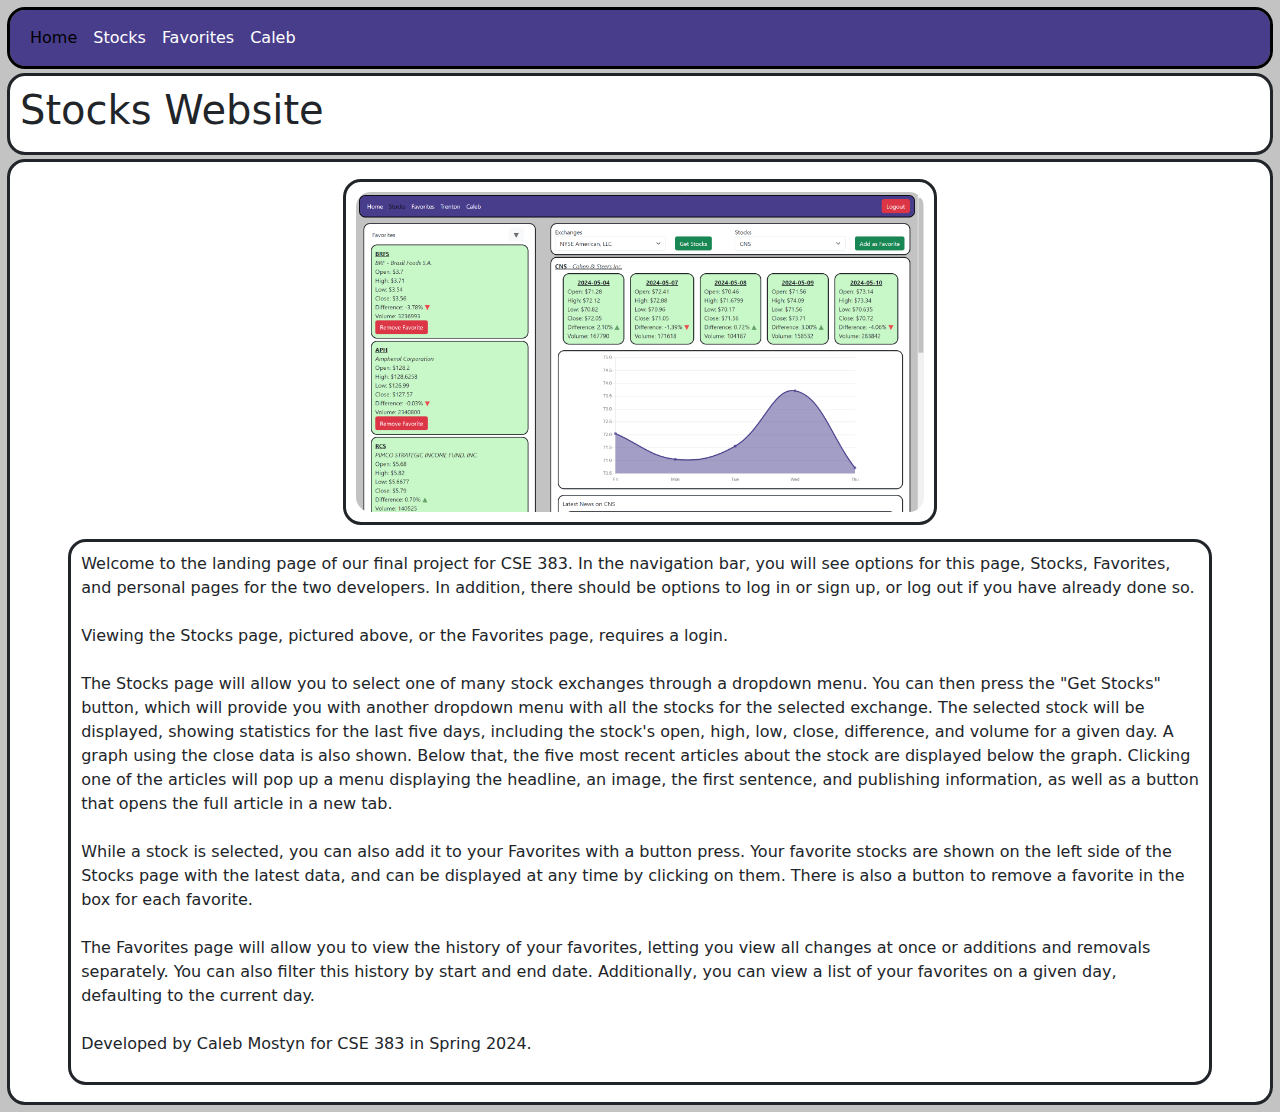
<file: index.html>
<!doctype html>
<html lang="en">

<head>
  <meta charset="utf-8">
  <meta name="viewport" content="width=device-width, initial-scale=1">
  <title>Stocks Website</title>

  <!-- Caleb Mostyn-->
  <!-- CSE 383 Section C -->
  <!-- Kurt Johnson -->
  <!-- Final Project -->

  <!-- Bootstrap -->
  <link href="https://cdn.jsdelivr.net/npm/bootstrap@5.3.3/dist/css/bootstrap.min.css" rel="stylesheet"
    integrity="sha384-QWTKZyjpPEjISv5WaRU9OFeRpok6YctnYmDr5pNlyT2bRjXh0JMhjY6hW+ALEwIH" crossorigin="anonymous">
  <!-- Bootstrap -->
  <script src="https://code.jquery.com/jquery-3.6.3.min.js"
    integrity="sha256-pvPw+upLPUjgMXY0G+8O0xUf+/Im1MZjXxxgOcBQBXU=" crossorigin="anonymous"></script>
  <!-- JQuery -->
  <script src="https://code.jquery.com/jquery-3.7.1.min.js"
    integrity="sha256-/JqT3SQfawRcv/BIHPThkBvs0OEvtFFmqPF/lYI/Cxo=" crossorigin="anonymous"></script>
  <!-- JavaScript -->
  <script src="js/script.js"></script>
  <!-- CSS -->
  <link rel="stylesheet" href="css/style.css">
</head>

<body>
  <nav class="navbar navbar-expand-lg navbar-custom">
    <div class="container-fluid" id="navbar">
      <button class="navbar-toggler" type="button" data-bs-toggle="collapse" data-bs-target="#navbarNavAltMarkup"
        aria-controls="navbarNavAltMarkup" aria-expanded="false" aria-label="Toggle navigation">
        <span class="navbar-toggler-icon"></span>
      </button>
      <div class="collapse navbar-collapse" id="navbarNavAltMarkup">
        <div class="navbar-nav">
          <a class="nav-link active" aria-current="page" href="">Home</a>
          <a class="nav-link" href="stocks.html">Stocks</a>
          <a class="nav-link" href="favorites.html">Favorites</a>
          <a class="nav-link" href="caleb.html">Caleb</a>
        </div>
      </div>
      <form class="form-inline justify-content-end">
        <button type="button" class="btn btn-success mr-2 hiddenContainer" id="login" data-bs-toggle="modal"
          data-bs-target="#loginModal">Login</button>
        <button type="button" class="btn btn-secondary hiddenContainer" id="signUp" data-bs-toggle="modal"
          data-bs-target="#signUpModal">Sign-Up</button>
        <button class="btn btn-danger  hiddenContainer" type="button" id="logout" onclick="logoutUser()">Logout</button>
      </form>
    </div>
  </nav>





  <!-- Login Modal -->
  <div class="modal fade" id="loginModal" tabindex="-1" aria-labelledby="loginLabel" aria-hidden="true">
    <div class="modal-dialog modal-lg">
      <div class="modal-content">
        <div class="modal-header">
          <h1 class="modal-title fs-5" id="loginLabel">Login</h1>
          <button type="button" class="btn-close closebtn" data-bs-dismiss="modal" aria-label="Close"></button>
        </div>

        <div class="modal-body">
          <!-- Alert -->
          <div id="logoutAlert" class="hiddenContainer"></div>
          <form id="loginForm" method="post" onsubmit="loginUser(); return false">
            <div id="accountCreation"></div>
            <div class="form-group">
              <label for="username">Username:</label>
              <input type="text" class="form-control" id="username" name="username" required>
            </div>
            <div class="form-group">
              <label for="password">Password:</label>
              <input type="password" class="form-control" id="password" name="password" required>
            </div>
            <div id="error"></div>
          </form>
        </div>


        <div class="modal-footer">
          <div class="d-flex justify-content-between align-items-center w-100">
            <button type="button" class="btn btn-outline-secondary" onclick="window.location.href = 'index.html';"
              id="home">Home</button>
            <div>
              <button type="button" class="btn btn-secondary" data-bs-toggle="modal"
                data-bs-target="#signUpModal">Sign-Up</button>
              <button type="submit" class="btn btn-success" form="loginForm">Login</button>
            </div>
          </div>
        </div>


      </div>
    </div>
  </div>

  <!-- Sign-Up Modal -->
  <div class="modal fade" id="signUpModal" tabindex="-1" aria-labelledby="signUpLabel" aria-hidden="true">
    <div class="modal-dialog modal-lg">
      <div class="modal-content">
        <div class="modal-header">
          <h1 class="modal-title fs-5" id="signUpLabel">Sign-Up</h1>
          <button type="button" class="btn-close closebtn" data-bs-dismiss="modal" aria-label="Close"></button>
        </div>

        <div class="modal-body">
          <form id="signUpForm" method="post" onsubmit="signUpUser(); return false">
            <div class="form-group">
              <label for="name">Name:</label>
              <input type="text" class="form-control" id="name" name="name" required>
            </div>
            <div class="form-group">
              <label for="username">Username:</label>
              <input type="text" class="form-control" id="username" name="username" required>
            </div>
            <div class="form-group">
              <label for="password">Password:</label>
              <input type="password" class="form-control" id="password" name="password" required>
            </div>
            <div id="error"></div>
          </form>
        </div>

        <div class="modal-footer">
          <div class="d-flex justify-content-between align-items-center w-100">
            <button type="button" class="btn btn-outline-secondary" onclick="window.location.href = 'index.html';"
              id="home">Home</button>
            <div>
              <button type="button" class="btn btn-secondary" data-bs-toggle="modal"
                data-bs-target="#loginModal">Login</button>
              <button type="submit" class="btn btn-success" form="signUpForm">Sign-Up</button>
            </div>
          </div>
        </div>
      </div>
    </div>
  </div>

  <div class="outlined-container">
    <h1>Stocks Website</h1>
  </div>
  
  <div class="outlined-container">
    <div class="row justify-content-center">
      <div class="col-md-6 text-center">
        <div class="outlined-container">
          <img src="resources/stocks-website.png" class="rounded-image img-fluid" alt="Stocks Page Photo">
        </div>
      </div>
  
  </div>
  
    <div class="row justify-content-center">
            <div class="outlined-container" style="width: 90%">
                <p>
                    Welcome to the landing page of our final project for CSE 383. In the navigation bar, you will see options for this page, Stocks, Favorites, and personal pages for the two developers. In addition, there should be options to log in or sign up, or log out if you have already done so. <br><br>
                    Viewing the Stocks page, pictured above, or the Favorites page, requires a login. <br><br>
                    The Stocks page will allow you to select one of many stock exchanges through a dropdown menu. You can then press the "Get Stocks" button, which will provide you with another dropdown menu with all the stocks for the selected exchange. The selected stock will be displayed, showing statistics for the last five days, including the stock's open, high, low, close, difference, and volume for a given day. A graph using the close data is also shown. Below that, the five most recent articles about the stock are displayed below the graph. Clicking one of the articles will pop up a menu displaying the headline, an image, the first sentence, and publishing information, as well as a button that opens the full article in a new tab. <br><br>
                    While a stock is selected, you can also add it to your Favorites with a button press. Your favorite stocks are shown on the left side of the Stocks page with the latest data, and can be displayed at any time by clicking on them. There is also a button to remove a favorite in the box for each favorite. <br><br>
                    The Favorites page will allow you to view the history of your favorites, letting you view all changes at once or additions and removals separately. You can also filter this history by start and end date. Additionally, you can view a list of your favorites on a given day, defaulting to the current day. <br><br>
                    Developed by Caleb Mostyn for CSE 383 in Spring 2024.
                </p>
            </div>
        </div>
    </div>
</div>




  


  <script>
    $(document).ready(function () {
      fetchApiKey();
      refreshButtons();
      var modals = document.querySelectorAll('.modal');

      // Get all modals
      var modals = document.querySelectorAll('.modal');

      // Add event listener to each modal
      modals.forEach(function (modal) {
        modal.addEventListener('hidden.bs.modal', function () {
          // Reset form elements in the modal
          var form = modal.querySelector('form');
          form.reset();

          // Clear error and accountCreation divs
          var errorDiv = modal.querySelector('#error');
          if (errorDiv) {
            errorDiv.innerHTML = "";
          }

          var accountCreationDiv = modal.querySelector('#accountCreation');
          if (accountCreationDiv) {
            accountCreationDiv.innerHTML = "";
          }
        });
      });

    });
  </script>

  <!-- Bootstrap -->
  <script src="https://cdn.jsdelivr.net/npm/bootstrap@5.3.3/dist/js/bootstrap.bundle.min.js"
    integrity="sha384-YvpcrYf0tY3lHB60NNkmXc5s9fDVZLESaAA55NDzOxhy9GkcIdslK1eN7N6jIeHz"
    crossorigin="anonymous"></script>
</body>

</html>
</file>
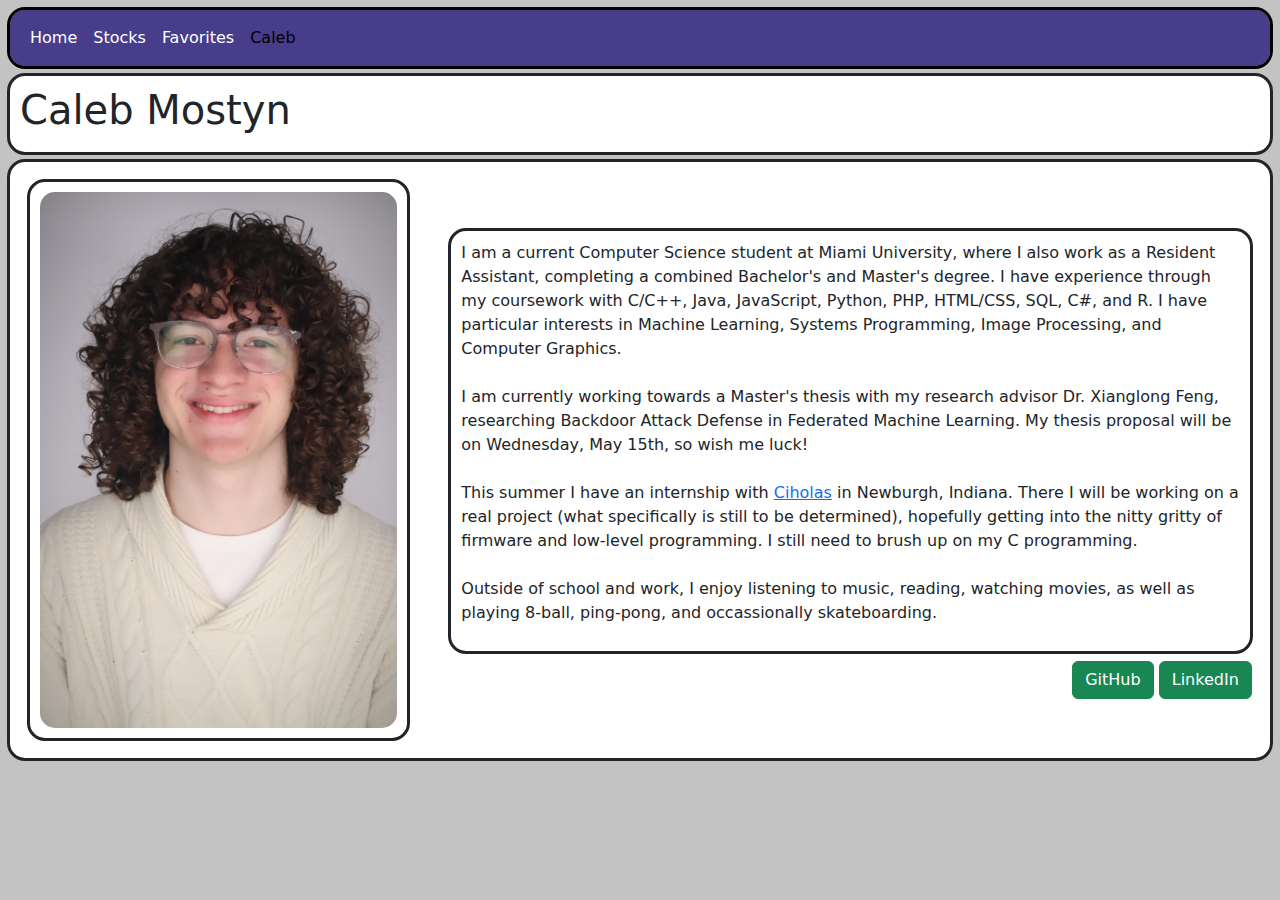
<file: caleb.html>
<!doctype html>
<html lang="en">

<head>
  <meta charset="utf-8">
  <meta name="viewport" content="width=device-width, initial-scale=1">
  <title>Stocks Website</title>

  <!-- Caleb Mostyn-->
  <!-- CSE 383 Section C -->
  <!-- Kurt Johnson -->
  <!-- Final Project -->

  <!-- Bootstrap -->
  <link href="https://cdn.jsdelivr.net/npm/bootstrap@5.3.3/dist/css/bootstrap.min.css" rel="stylesheet"
    integrity="sha384-QWTKZyjpPEjISv5WaRU9OFeRpok6YctnYmDr5pNlyT2bRjXh0JMhjY6hW+ALEwIH" crossorigin="anonymous">
  <!-- Bootstrap -->
  <script src="https://code.jquery.com/jquery-3.6.3.min.js"
    integrity="sha256-pvPw+upLPUjgMXY0G+8O0xUf+/Im1MZjXxxgOcBQBXU=" crossorigin="anonymous"></script>
  <!-- JQuery -->
  <script src="https://code.jquery.com/jquery-3.7.1.min.js"
    integrity="sha256-/JqT3SQfawRcv/BIHPThkBvs0OEvtFFmqPF/lYI/Cxo=" crossorigin="anonymous"></script>
  <!-- JavaScript -->
  <script src="js/script.js"></script>
  <!-- CSS -->
  <link rel="stylesheet" href="css/style.css">
</head>

<body>
  <nav class="navbar navbar-expand-lg navbar-custom">
    <div class="container-fluid" id="navbar">
      <button class="navbar-toggler" type="button" data-bs-toggle="collapse" data-bs-target="#navbarNavAltMarkup"
        aria-controls="navbarNavAltMarkup" aria-expanded="false" aria-label="Toggle navigation">
        <span class="navbar-toggler-icon"></span>
      </button>
      <div class="collapse navbar-collapse" id="navbarNavAltMarkup">
        <div class="navbar-nav">
          <a class="nav-link" href="index.html">Home</a>
          <a class="nav-link" href="stocks.html">Stocks</a>
          <a class="nav-link" href="favorites.html">Favorites</a>
          <a class="nav-link active" aria-current="page" href="">Caleb</a>
        </div>
      </div>
      <form class="form-inline justify-content-end">
        <button type="button" class="btn btn-success mr-2 hiddenContainer" id="login" data-bs-toggle="modal"
          data-bs-target="#loginModal">Login</button>
        <button type="button" class="btn btn-secondary hiddenContainer" id="signUp" data-bs-toggle="modal"
          data-bs-target="#signUpModal">Sign-Up</button>
        <button class="btn btn-danger  hiddenContainer" type="button" id="logout" onclick="logoutUser()">Logout</button>
      </form>
    </div>
  </nav>





  <!-- Login Modal -->
  <div class="modal fade" id="loginModal" tabindex="-1" aria-labelledby="loginLabel" aria-hidden="true">
    <div class="modal-dialog modal-lg">
      <div class="modal-content">
        <div class="modal-header">
          <h1 class="modal-title fs-5" id="loginLabel">Login</h1>
          <button type="button" class="btn-close closebtn" data-bs-dismiss="modal" aria-label="Close"></button>
        </div>

        <div class="modal-body">
          <!-- Alert -->
          <div id="logoutAlert" class="hiddenContainer"></div>
          <form id="loginForm" method="post" onsubmit="loginUser(); return false">
            <div id="accountCreation"></div>
            <div class="form-group">
              <label for="username">Username:</label>
              <input type="text" class="form-control" id="username" name="username" required>
            </div>
            <div class="form-group">
              <label for="password">Password:</label>
              <input type="password" class="form-control" id="password" name="password" required>
            </div>
            <div id="error"></div>
          </form>
        </div>


        <div class="modal-footer">
          <div class="d-flex justify-content-between align-items-center w-100">
            <button type="button" class="btn btn-outline-secondary" onclick="window.location.href = 'index.html';"
              id="home">Home</button>
            <div>
              <button type="button" class="btn btn-secondary" data-bs-toggle="modal"
                data-bs-target="#signUpModal">Sign-Up</button>
              <button type="submit" class="btn btn-success" form="loginForm">Login</button>
            </div>
          </div>
        </div>


      </div>
    </div>
  </div>

  <!-- Sign-Up Modal -->
  <div class="modal fade" id="signUpModal" tabindex="-1" aria-labelledby="signUpLabel" aria-hidden="true">
    <div class="modal-dialog modal-lg">
      <div class="modal-content">
        <div class="modal-header">
          <h1 class="modal-title fs-5" id="signUpLabel">Sign-Up</h1>
          <button type="button" class="btn-close closebtn" data-bs-dismiss="modal" aria-label="Close"></button>
        </div>

        <div class="modal-body">
          <form id="signUpForm" method="post" onsubmit="signUpUser(); return false">
            <div class="form-group">
              <label for="name">Name:</label>
              <input type="text" class="form-control" id="name" name="name" required>
            </div>
            <div class="form-group">
              <label for="username">Username:</label>
              <input type="text" class="form-control" id="username" name="username" required>
            </div>
            <div class="form-group">
              <label for="password">Password:</label>
              <input type="password" class="form-control" id="password" name="password" required>
            </div>
            <div id="error"></div>
          </form>
        </div>

        <div class="modal-footer">
          <div class="d-flex justify-content-between align-items-center w-100">
            <button type="button" class="btn btn-outline-secondary" onclick="window.location.href = 'index.html';"
              id="home">Home</button>
            <div>
              <button type="button" class="btn btn-secondary" data-bs-toggle="modal"
                data-bs-target="#loginModal">Login</button>
              <button type="submit" class="btn btn-success" form="signUpForm">Sign-Up</button>
            </div>
          </div>
        </div>
      </div>
    </div>
  </div>

<div class="outlined-container">
  <h1>Caleb Mostyn</h1>
</div>

<div class="outlined-container">
  <div class="row">
      <div class="col-md-4 d-flex align-items-center justify-content-center">
        <div  class="outlined-container" id="left" style="max-width: 100%;">
          <img src="resources/caleb.jpg" class="rounded-image" width=100% height=auto alt="Photo of Caleb">
        </div>
      </div>
      <div class="col-md-8 d-flex align-items-center justify-content-center">
        <div>  
        <div class="outlined-container">
          <p>I am a current Computer Science student at Miami University, where I also work as a Resident Assistant, completing a combined Bachelor's and Master's degree. I have experience through my coursework with C/C++, Java, JavaScript, Python, PHP, HTML/CSS, SQL, C#, and R. I have particular interests in Machine Learning, Systems Programming, Image Processing, and Computer Graphics.
            <br><br>I am currently working towards a Master's thesis with my research advisor Dr. Xianglong Feng, researching Backdoor Attack Defense in Federated Machine Learning. My thesis proposal will be on Wednesday, May 15th, so wish me luck!
            <br><br>This summer I have an internship with <a href="https://www.ciholas.com/">Ciholas</a> in Newburgh, Indiana. There I will be working on a real project (what specifically is still to be determined), hopefully getting into the nitty gritty of firmware and low-level programming. I still need to brush up on my C programming.
            <br><br>Outside of school and work, I enjoy listening to music, reading, watching movies, as well as playing 8-ball, ping-pong, and occassionally skateboarding.
          </p>
          </div>
          <div style="text-align: right; margin-right: 1%;">
            <a href="https://github.com/CalebMostyn" type="button" class="btn btn-success" target="_blank">GitHub</a>
            <a href="https://www.linkedin.com/in/caleb-mostyn-45ba54206" type="button" class="btn btn-success" target="_blank">LinkedIn</a>
          </div>
        </div>
      </div>
  </div>
</div>

  <script>
    $(document).ready(function () {
      fetchApiKey();
      refreshButtons();

      // Get all modals
      var modals = document.querySelectorAll('.modal');

      // Add event listener to each modal
      modals.forEach(function (modal) {
        modal.addEventListener('hidden.bs.modal', function () {
          // Reset form elements in the modal
          var form = modal.querySelector('form');
          form.reset();

          // Clear error and accountCreation divs
          var errorDiv = modal.querySelector('#error');
          if (errorDiv) {
            errorDiv.innerHTML = "";
          }

          var accountCreationDiv = modal.querySelector('#accountCreation');
          if (accountCreationDiv) {
            accountCreationDiv.innerHTML = "";
          }
        });
      });

    });
  </script>

  <!-- Bootstrap -->
  <script src="https://cdn.jsdelivr.net/npm/bootstrap@5.3.3/dist/js/bootstrap.bundle.min.js"
    integrity="sha384-YvpcrYf0tY3lHB60NNkmXc5s9fDVZLESaAA55NDzOxhy9GkcIdslK1eN7N6jIeHz"
    crossorigin="anonymous"></script>
</body>

</html>
</file>
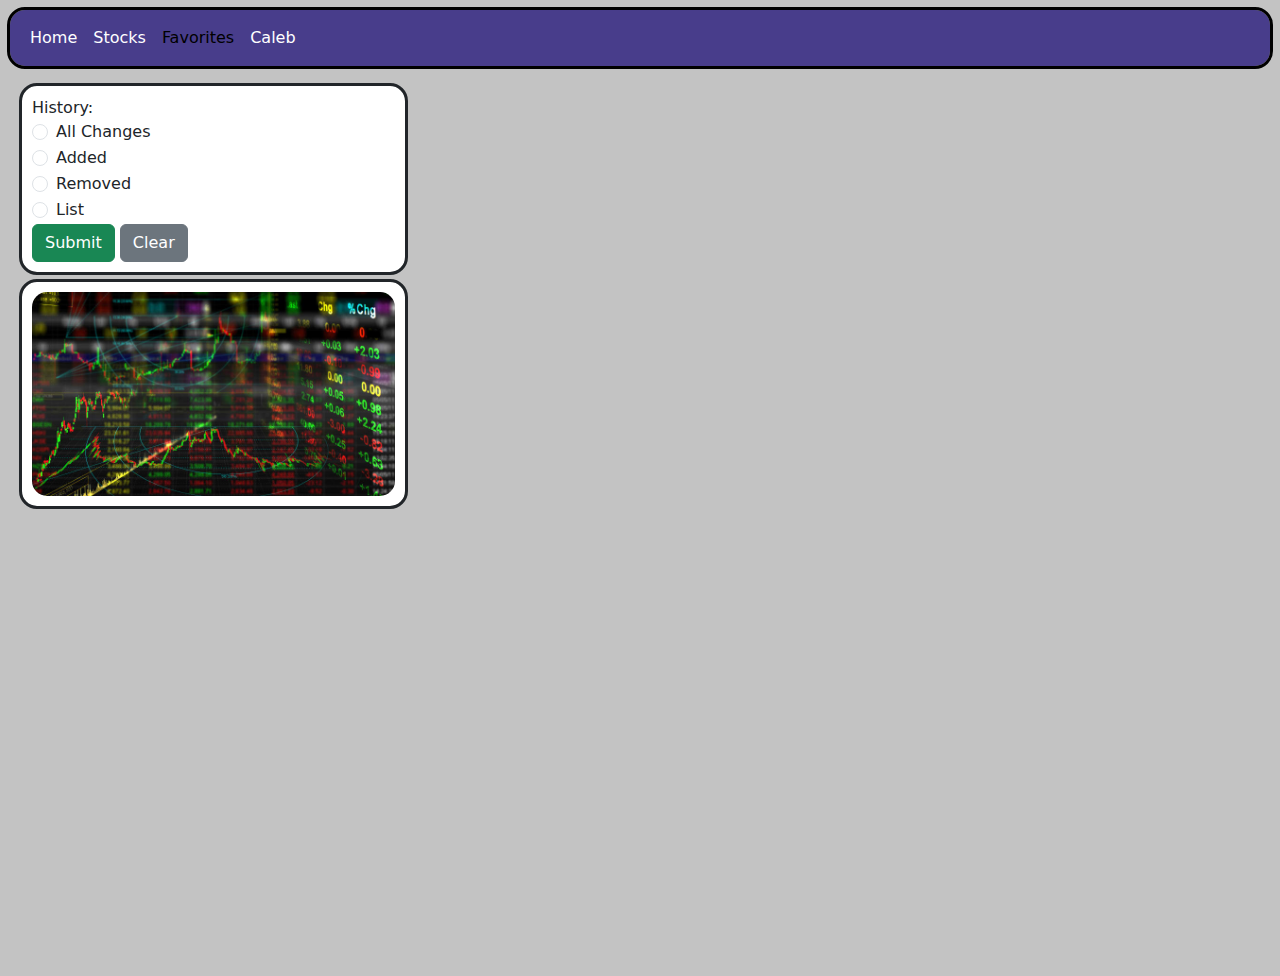
<file: favorites.html>
<!doctype html>
<html lang="en">

<head>
  <meta charset="utf-8">
  <meta name="viewport" content="width=device-width, initial-scale=1">
  <title>Stocks Website</title>

  <!-- Caleb Mostyn-->
  <!-- CSE 383 Section C -->
  <!-- Kurt Johnson -->
  <!-- Final Project -->

  <!-- Bootstrap -->
  <link href="https://cdn.jsdelivr.net/npm/bootstrap@5.3.3/dist/css/bootstrap.min.css" rel="stylesheet"
    integrity="sha384-QWTKZyjpPEjISv5WaRU9OFeRpok6YctnYmDr5pNlyT2bRjXh0JMhjY6hW+ALEwIH" crossorigin="anonymous">
  <!-- Bootstrap -->
  <script src="https://code.jquery.com/jquery-3.6.3.min.js"
    integrity="sha256-pvPw+upLPUjgMXY0G+8O0xUf+/Im1MZjXxxgOcBQBXU=" crossorigin="anonymous"></script>
  <!-- JQuery -->
  <script src="https://code.jquery.com/jquery-3.7.1.min.js"
    integrity="sha256-/JqT3SQfawRcv/BIHPThkBvs0OEvtFFmqPF/lYI/Cxo=" crossorigin="anonymous"></script>
  <!-- JavaScript -->
  <script src="js/script.js"></script>
  <!-- CSS -->
  <link rel="stylesheet" href="css/style.css">
</head>

<body>
  <nav class="navbar navbar-expand-lg navbar-custom">
    <div class="container-fluid" id="navbar">
      <button class="navbar-toggler" type="button" data-bs-toggle="collapse" data-bs-target="#navbarNavAltMarkup"
        aria-controls="navbarNavAltMarkup" aria-expanded="false" aria-label="Toggle navigation">
        <span class="navbar-toggler-icon"></span>
      </button>
      <div class="collapse navbar-collapse" id="navbarNavAltMarkup">
        <div class="navbar-nav">
          <a class="nav-link" href="index.html">Home</a>
          <a class="nav-link" href="stocks.html">Stocks</a>
          <a class="nav-link active" aria-current="page" href="">Favorites</a>
          <a class="nav-link" href="caleb.html">Caleb</a>
        </div>
      </div>
      <form class="form-inline justify-content-end">
        <button type="button" class="btn btn-success mr-2 hiddenContainer" id="login" data-bs-toggle="modal"
          data-bs-target="#loginModal">Login</button>
        <button type="button" class="btn btn-secondary hiddenContainer" id="signUp" data-bs-toggle="modal"
          data-bs-target="#signUpModal">Sign-Up</button>
        <button class="btn btn-danger  hiddenContainer" type="button" id="logout" onclick="logoutUser()">Logout</button>
      </form>
    </div>
  </nav>





  <!-- Login Modal -->
  <div class="modal fade" id="loginModal" tabindex="-1" aria-labelledby="loginLabel" aria-hidden="true">
    <div class="modal-dialog modal-lg">
      <div class="modal-content">
        <div class="modal-header">
          <h1 class="modal-title fs-5" id="loginLabel">Login</h1>
          <button type="button" class="btn-close closebtn" data-bs-dismiss="modal" aria-label="Close"></button>
        </div>

        <div class="modal-body">
          <!-- Alert -->
          <div id="logoutAlert" class="hiddenContainer"></div>
          <form id="loginForm" method="post" onsubmit="loginUser(); return false">
            <div id="accountCreation"></div>
            <div class="form-group">
              <label for="username">Username:</label>
              <input type="text" class="form-control" id="username" name="username" required>
            </div>
            <div class="form-group">
              <label for="password">Password:</label>
              <input type="password" class="form-control" id="password" name="password" required>
            </div>
            <div id="error"></div>
          </form>
        </div>


        <div class="modal-footer">
          <div class="d-flex justify-content-between align-items-center w-100">
            <button type="button" class="btn btn-outline-secondary" onclick="window.location.href = 'index.html';"
              id="home">Home</button>
            <div>
              <button type="button" class="btn btn-secondary" data-bs-toggle="modal"
                data-bs-target="#signUpModal">Sign-Up</button>
              <button type="submit" class="btn btn-success" form="loginForm">Login</button>
            </div>
          </div>
        </div>


      </div>
    </div>
  </div>

  <!-- Sign-Up Modal -->
  <div class="modal fade" id="signUpModal" tabindex="-1" aria-labelledby="signUpLabel" aria-hidden="true">
    <div class="modal-dialog modal-lg">
      <div class="modal-content">
        <div class="modal-header">
          <h1 class="modal-title fs-5" id="signUpLabel">Sign-Up</h1>
          <button type="button" class="btn-close closebtn" data-bs-dismiss="modal" aria-label="Close"></button>
        </div>

        <div class="modal-body">
          <form id="signUpForm" method="post" onsubmit="signUpUser(); return false">
            <div class="form-group">
              <label for="name">Name:</label>
              <input type="text" class="form-control" id="name" name="name" required>
            </div>
            <div class="form-group">
              <label for="username">Username:</label>
              <input type="text" class="form-control" id="username" name="username" required>
            </div>
            <div class="form-group">
              <label for="password">Password:</label>
              <input type="password" class="form-control" id="password" name="password" required>
            </div>
            <div id="error"></div>
          </form>
        </div>

        <div class="modal-footer">
          <div class="d-flex justify-content-between align-items-center w-100">
            <button type="button" class="btn btn-outline-secondary" onclick="window.location.href = 'index.html';"
              id="home">Home</button>
            <div>
              <button type="button" class="btn btn-secondary" data-bs-toggle="modal"
                data-bs-target="#loginModal">Login</button>
              <button type="submit" class="btn btn-success" form="signUpForm">Sign-Up</button>
            </div>
          </div>
        </div>
      </div>
    </div>
  </div>

  <div class="container-fluid">
    <div class="row fill-height">
      <!-- Left container -->
      <div class="col-md-4 order-md-1">
        <!-- Content for left container -->
        <div class="outlined-container">
          <form method="post" onsubmit="getHistory(); return false" id="historyForm">
            <div class="form-group">
              <label>History:</label>
              <div class="form-check">
                <input class="form-check-input" type="radio" name="radio" id="exampleRadio1" value="all_changes" required>
                <label class="form-check-label" for="exampleRadio1">All Changes</label>
              </div>
              <div class="form-check">
                <input class="form-check-input" type="radio" name="radio" id="exampleRadio2" value="added" required>
                <label class="form-check-label" for="exampleRadio2">Added</label>
              </div>
              <div class="form-check">
                <input class="form-check-input" type="radio" name="radio" id="exampleRadio3" value="removed" required>
                <label class="form-check-label" for="exampleRadio3">Removed</label>
              </div>
              <div class="form-check">
                <input class="form-check-input" type="radio" name="radio" id="exampleRadio4" value="list" required>
                <label class="form-check-label" for="exampleRadio4">List</label>
              </div>
            </div>
  
            <div class="form-group" style="display: none; margin-bottom: 5px; ">
              <label for="startDate">Start Date:</label>
              <input id="startDate" class="form-control" type="date"></input>
            </div>
            <div class="form-group" style="display: none; margin-bottom: 5px;">
              <label for="endDate">End Date:</label>
              <input id="endDate" class="form-control" type="date"></input>
            </div>
            <div class="form-group" style="display: none; margin-bottom: 5px;">
              <label for="date">Date:</label>
              <input id="date" class="form-control" type="date"></input>
            </div>
            <button type="submit" class="btn btn-success">Submit</button>
            <button type="button" class="btn btn-secondary" onclick="refreshDates();">Clear</button>
          </form>
        </div>
        <div class="outlined-container">
          <img src="resources/stocks.jpg" class="full-width rounded-image" alt="Stocks Photo">
        </div>
      </div>

      <!-- Right container -->
      <div class="col-md-8 order-md-2">
        <div class="outlined-container hiddenContainer" id="sort">
          <div class="container">
            <div class="row align-items-center">
              <div class="col-10">
                <label for="favorites" class="col-form-label" id="historyLabel"></label>
              </div>
              <div class="col-1 d-none d-sm-block"></div>
              <div class="col-1">
                <button type="button" class="btn btn-light" style="width: fit-content; height: fit-content"
                  onclick="flipSort('#results'); $(this).find('img').toggleClass('flipped-image');"><img
                    src="resources/redtriangle.png" class="grayscale-image" height=15px width=15px></img>
                </button>
              </div>
            </div>
          </div>
        </div>
        <div class="hiddenContainer outlined-container" id="results"></div>
      </div>
    </div>
  </div>

  <script>
    $(document).ready(function () {
      fetchApiKey();
      refreshButtons();
      $('.modal').attr('data-bs-backdrop', 'static').attr('data-bs-keyboard', 'false');
      if (!loggedIn()) {
        $(".closebtn").hide();
        $('#loginModal').modal('show');
      }

      // Set max date
      $('input[type=date]').attr('max', new Date().toISOString().split("T")[0]);

      $('input[name=radio]').on('change', function () {
        var selectedValue = $(this).val();

        // Hide all form elements
        $('input[type=date]').parent().hide();
        refreshDates();




        if (selectedValue == "list") {
          // Show the form elements corresponding to the selected radio button
          $('#date').parent().show();
        } else {
          $('#startDate').parent().show();
          $('#endDate').parent().show();
        }
      });
      $('input[type=date]').on('change', function () {
        if ($("#endDate").val != '') {
          $("#startDate").attr("max", $("#endDate").val());
        }
        if ($("#startDate").val != '') {
          $("#endDate").attr("min", $("#startDate").val());
        }
      });

      // Get all modals
      var modals = document.querySelectorAll('.modal');

      // Add event listener to each modal
      modals.forEach(function (modal) {
        modal.addEventListener('hidden.bs.modal', function () {
          // Reset form elements in the modal
          var form = modal.querySelector('form');
          form.reset();

          // Clear error and accountCreation divs
          var errorDiv = modal.querySelector('#error');
          if (errorDiv) {
            errorDiv.innerHTML = "";
          }

          var accountCreationDiv = modal.querySelector('#accountCreation');
          if (accountCreationDiv) {
            accountCreationDiv.innerHTML = "";
          }
        });
      });

    });
  </script>

  <!-- Bootstrap -->
  <script src="https://cdn.jsdelivr.net/npm/bootstrap@5.3.3/dist/js/bootstrap.bundle.min.js"
    integrity="sha384-YvpcrYf0tY3lHB60NNkmXc5s9fDVZLESaAA55NDzOxhy9GkcIdslK1eN7N6jIeHz"
    crossorigin="anonymous"></script>
</body>

</html>
</file>
<file: css/style.css>
.hiddenContainer {
    display: none;
}

.visibleContainer {
    display: flex;
    flex-wrap: wrap;
}

#favorites>div:hover {
    background-color: rgb(190,237,190);
}

#news>div:hover {
    background-color: rgb(190,237,190);
}

#container {
    display: flex;
    flex-direction: row;
    height: 89vh;
    /* Set a fixed height for the container */
    overflow: hidden;
    /* Hide overflow on the page */
}

.left-container {
    flex-grow: 0;
    /* Don't grow beyond the specified width */
    flex-shrink: 1;
    /* Allow shrinking if needed */
    flex-basis: 400px;
    /* Static width of 200px */
    overflow-y: auto;
    /* Enable vertical scrolling */
    height: 100%;
    /* Fill the available height */
    padding: 10px;
}

.right-container {
    display: flex;
    flex-direction: column;
    flex: 1;
    /* Take remaining space */
    padding: 10px;
    overflow-y: auto;
    /* Enable vertical scrolling */
    height: 100%;
    /* Fill the available height */
    max-height: 89vh;
    /* Limit the maximum height */
}

canvas {
    width:100%;
    max-width:700px
}

.outlined-container {
    outline-style: solid;
    border-radius: 15px;
    margin: 10px;
    padding: 10px;
    background-color: white;
}

#favorites > div, #news > div, #details > div, #results > div {
    background-color: rgb(200,247,200);
}

.full-width {
    width: 100%;
}

#error {
    display: none;
    color: red;
}

#accountCreation {
    display: none;
    color: green;
}

.grayscale-image {
    filter: grayscale(100%);
}

.flipped-image {
    transform: scaleY(-1);
}

.rounded-image {
    height: auto;
    border-radius: 15px;
}

.centered-container {
    display: flex;
    justify-content: center;
    align-items: center;
}

body {
    background-color: rgb(195, 195, 195);
}


.navbar-custom {
    background-color: darkslateblue;
    border-radius: 15px;
    margin: 10px;
    outline-style: solid;
    outline-color: black;
}

.nav-link {
    color: white;
}

.date-div {
    text-align: center;
    font-weight: bold;
    text-decoration: underline;
}

.fill-height {
    height: 100vh;
}
</file>
